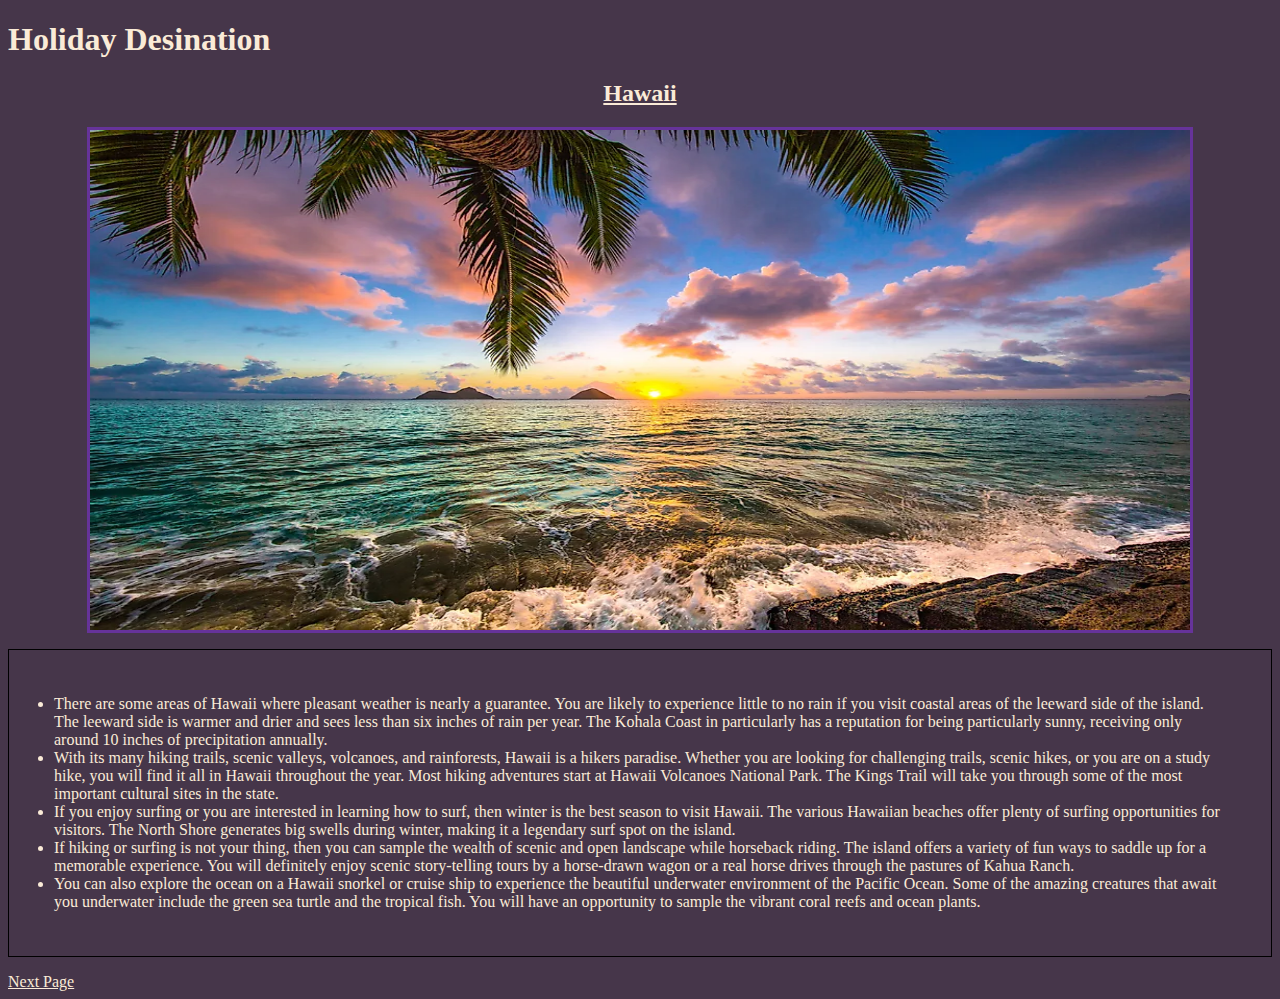
<file: index.html>
<!DOCTYPE html>
<html lang="en">
<head>
    <meta charset="UTF-8">
    <meta http-equiv="X-UA-Compatible" content="IE=edge">
    <meta name="viewport" content="width=device-width, initial-scale=1.0">
    <title>Document</title>
    <link rel="stylesheet" href="index.css"></link>
</head>
<body>
    <h1>Holiday Desination</h1>
    <h2>Hawaii</h2>
    <img src="Hawaii.jpg" alt="">
    <ul>
    <li>There are some areas of Hawaii where pleasant weather is nearly a guarantee. 
        You are likely to experience little to no rain if you visit coastal areas of the leeward side of the island. 
        The leeward side is warmer and drier and sees less than six inches of rain per year. 
        The Kohala Coast in particularly has a reputation for being particularly sunny, receiving only around 10 inches of precipitation annually.</li>
    <li>With its many hiking trails, scenic valleys, volcanoes, and rainforests, Hawaii is a hikers paradise. 
        Whether you are looking for challenging trails, scenic hikes, or you are on a study hike, you will find it all in Hawaii throughout the year. 
        Most hiking adventures start at Hawaii Volcanoes National Park. 
        The Kings Trail will take you through some of the most important cultural sites in the state.</li>
    <li>If you enjoy surfing or you are interested in learning how to surf, then winter is the best season to visit Hawaii. 
        The various Hawaiian beaches offer plenty of surfing opportunities for visitors. 
        The North Shore generates big swells during winter, making it a legendary surf spot on the island.</li>
    <li>If hiking or surfing is not your thing, then you can sample the wealth of scenic and open landscape while horseback riding. 
        The island offers a variety of fun ways to saddle up for a memorable experience. 
        You will definitely enjoy scenic story-telling tours by a horse-drawn wagon or a real horse drives through the pastures of Kahua Ranch.</li>
    <li>You can also explore the ocean on a Hawaii snorkel or cruise ship to experience the beautiful underwater environment of the Pacific Ocean. 
        Some of the amazing creatures that await you underwater include the green sea turtle and the tropical fish. 
        You will have an opportunity to sample the vibrant coral reefs and ocean plants.</li>
    </ul>
    <li>
      <a href="contact.html" style="color: antiquewhite">Next Page</a> 
    </li>
</body>
</html>
</file>
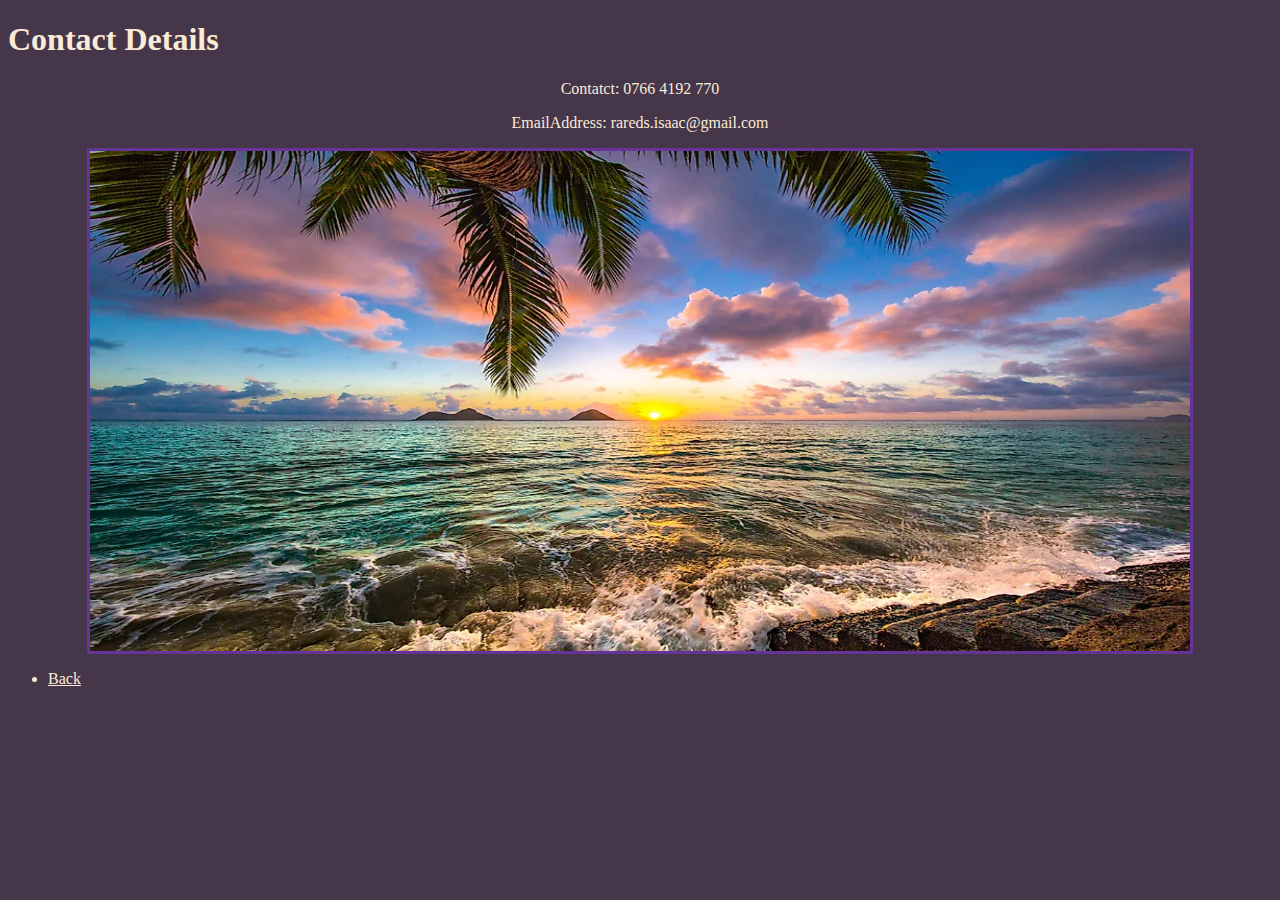
<file: contact.html>
<!DOCTYPE html>
<html lang="en">
<head>
    <meta charset="UTF-8">
    <meta http-equiv="X-UA-Compatible" content="IE=edge">
    <meta name="viewport" content="width=device-width, initial-scale=1.0">
    <title>Document</title>
    <link rel="stylesheet" href="contact.css"></link>
</head>
<body>
<h1>Contact Details</h1>
<p>Contatct: 0766 4192 770</p> 
<p>EmailAddress: rareds.isaac@gmail.com</p>
<img src="Hawaii.jpg" alt="">
<nav>
<ul>
 <li>
<a href="index.html" style="color: antiquewhite">Back</a>
 </li>
</ul>
</nav>
</body>
</html>
</file>
<file: index.css>
img{display: block;
   margin-left: auto;
   margin-right: auto;
   width: 1100px;
   height:500px;
   border: 3px solid rebeccapurple ;
}

ul{padding: 45px;
   border: 1px solid black    ;

}

h2{
    text-align: center ;
    text-decoration-line: underline;
}
 body{
     background-color: rgba(61, 44, 65, 0.953);
     color: antiquewhite;
 }
 p{
  text-align: center;
 }
</file>
<file: contact.css>
img{display: block;
    margin-left: auto;
    margin-right: auto;
    width: 1100px;
    height:500px;
    border: 3px solid rebeccapurple ;
}
body{
    background-color: rgba(61, 44, 65, 0.953);
    color: antiquewhite;
}
p{
 text-align: center;
}
</file>
